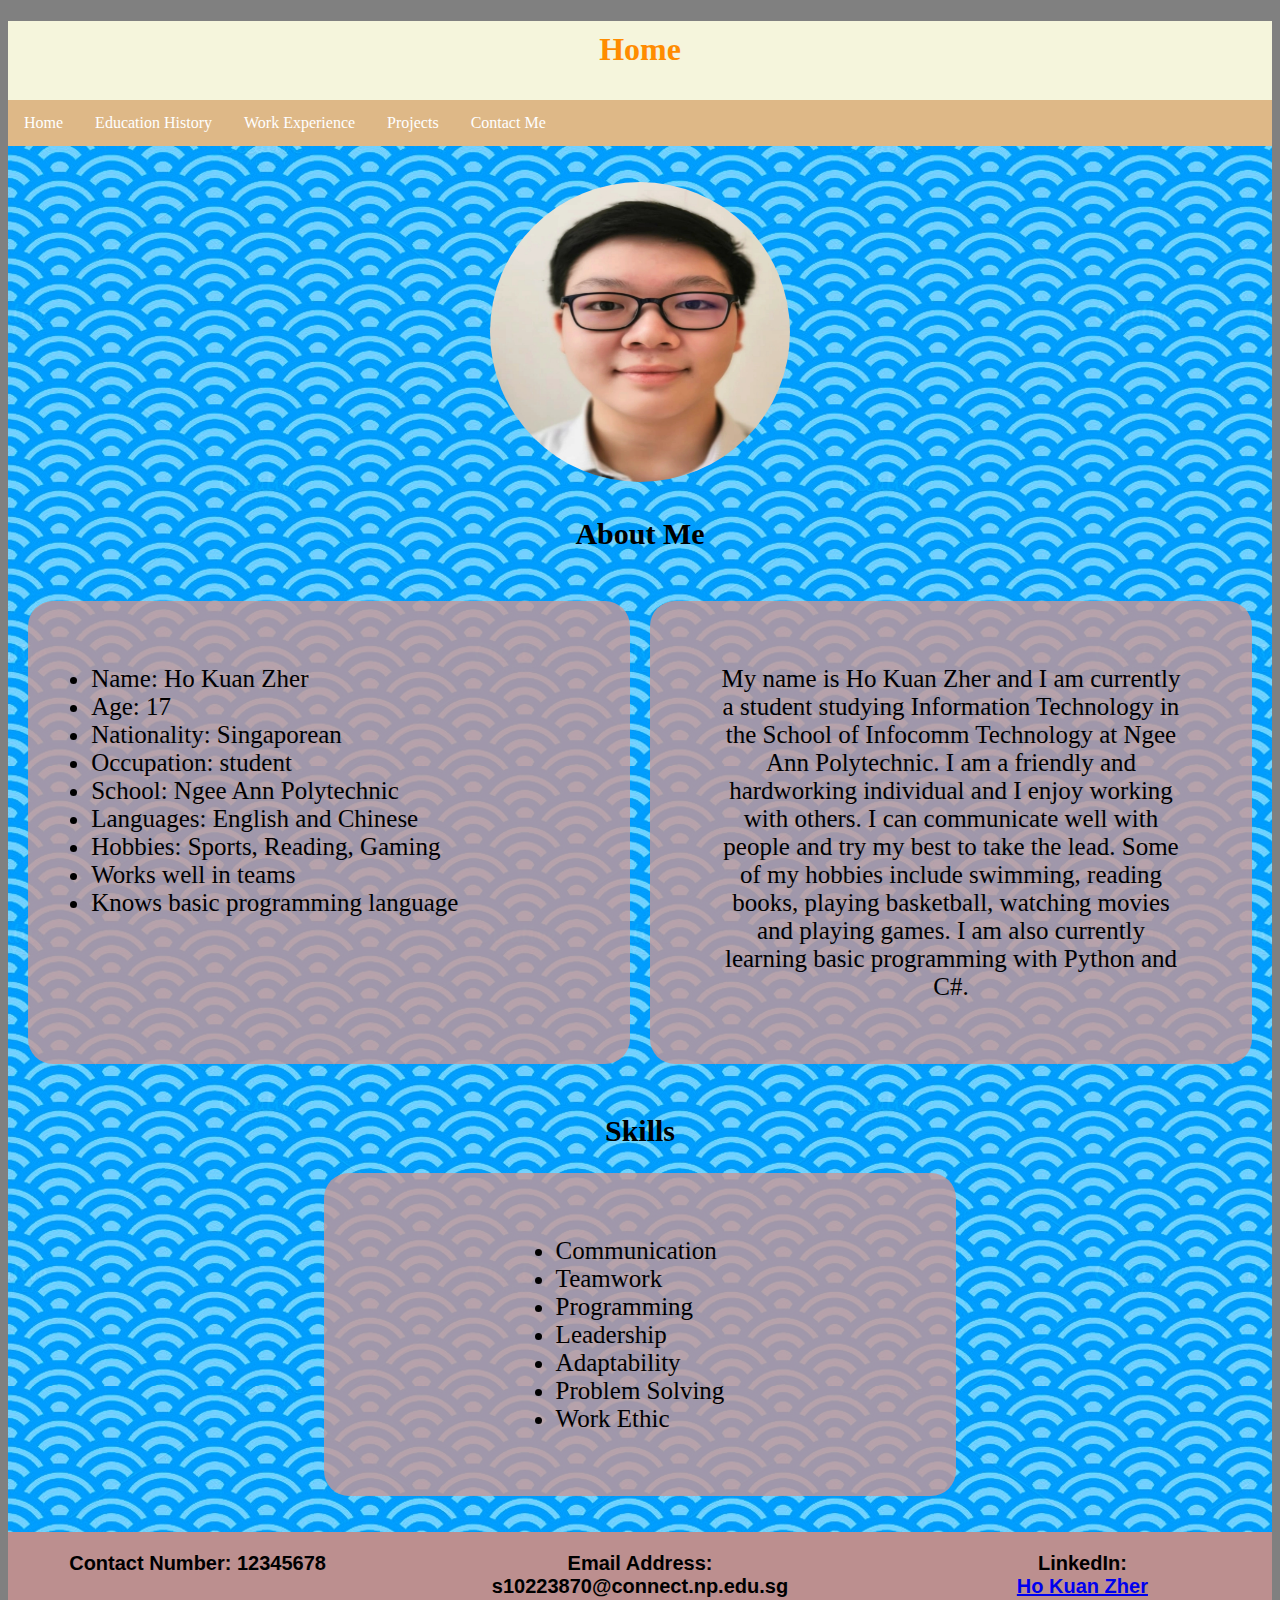
<file: index.html>
<!DOCTYPE html>
<html lang="en"> <!--Setting the language of the document to english-->
<head>
    <meta charset="utf-8">
    <meta name="viewport" content="width=device-width">
    <link href="style.css" rel="stylesheet" type="text/css" />
    <title>Ho Kuan Zher</title> <!--Setting the title of the webpage-->
    <script src="myjavascript.js"></script> <!--Setting the javascript document to reference-->
</head>

<body>
    <header> <!--Putting the navigation bar and page name in the header container-->
        <h1 class="head">Home</h1> <!--Setting the id of the web page name to head for styling in css-->
        <ul class="navigation"> <!--Making the navigation bar using a list and classing it under navigation for styling-->
            <!--Adding in all the different tabs and having event triggered interactions and linking the tabs to the proper html documents-->
            <li><a href="index.html" onmouseover="hoverHighlight(this)" onmouseout="notHoverHighlight(this)">Home</a></li>
            <li><a href="educationhistory.html" onmouseover="hoverHighlight(this)" onmouseout="notHoverHighlight(this)">Education History</a></li>
            <li><a href="workexperience.html" onmouseover="hoverHighlight(this)" onmouseout="notHoverHighlight(this)">Work Experience</a></li>
            <li><a href="projects.html" onmouseover="hoverHighlight(this)" onmouseout="notHoverHighlight(this)">Projects</a></li>
            <li><a href="contactme.html" onmouseover="hoverHighlight(this)" onmouseout="notHoverHighlight(this)">Contact Me</a></li>
        </ul>
    </header>
    <section id="page1"> <!--Sectioning the page and giving it an id for styling for this specific section -->
        <br><br>
        <img id="image" src="images/me.jpeg" alt="Image of Ho Kuan Zher"> <!--Inserting a portrait image of myself and styling it later on-->
        <h2>About Me</h2> <!--Text to display what this part is about-->
        <div> <!--Inserting the list and paragraph into a container to flex later-->
            <ul class="description"> <!--using an unordered list to display the details of myself-->
                <li>Name: Ho Kuan Zher</li>
                <li>Age: 17</li>
                <li>Nationality: Singaporean</li>
                <li>Occupation: student</li>
                <li>School: Ngee Ann Polytechnic</li>
                <li>Languages: English and Chinese</li>
                <li>Hobbies: Sports, Reading, Gaming</li>
                <li>Works well in teams</li>
                <li>Knows basic programming language</li>
            </ul>
            <p> <!--using a paragraph to provide a brief introduction about myself-->
                My name is Ho Kuan Zher and I am currently a student studying Information
                Technology in the School of Infocomm Technology at Ngee Ann Polytechnic.
                I am a friendly and hardworking individual and I enjoy working with others.
                I can communicate well with people and try my best to take the lead. 
                Some of my hobbies include swimming, reading books, playing basketball,
                watching movies and playing games. I am also currently learning basic programming 
                with Python and C#.
            </p>
        </div>
        <h2>Skills</h2> <!--text to display what this part is about-->
        <div class="skills"> <!--Putting the list in a container to style-->
            <ul class="skillList"> <!--Using an unordered list to display the skills-->
                <li>Communication</li>
                <li>Teamwork</li>
                <li>Programming</li>
                <li>Leadership</li>
                <li>Adaptability</li>
                <li>Problem Solving</li>
                <li>Work Ethic</li>
            </ul>
        </div>
        <br><br>
    </section>
    <footer> <!--Making a footer section to contain other data like email, phone number and linkedIn content-->
        <p id="contacts">Contact Number: 12345678</p>
        <p id="email">Email Address: s10223870@connect.np.edu.sg</p>
        <!--Linking the linkedIn section of the footer to the website with my profile on display-->
        <p id="linkedIn">LinkedIn: <a href="https://www.linkedin.com/in/ho-kuan-zher-575b05210/">Ho Kuan Zher</a></p> 
    </footer>
    
</body>
</html>
</file>
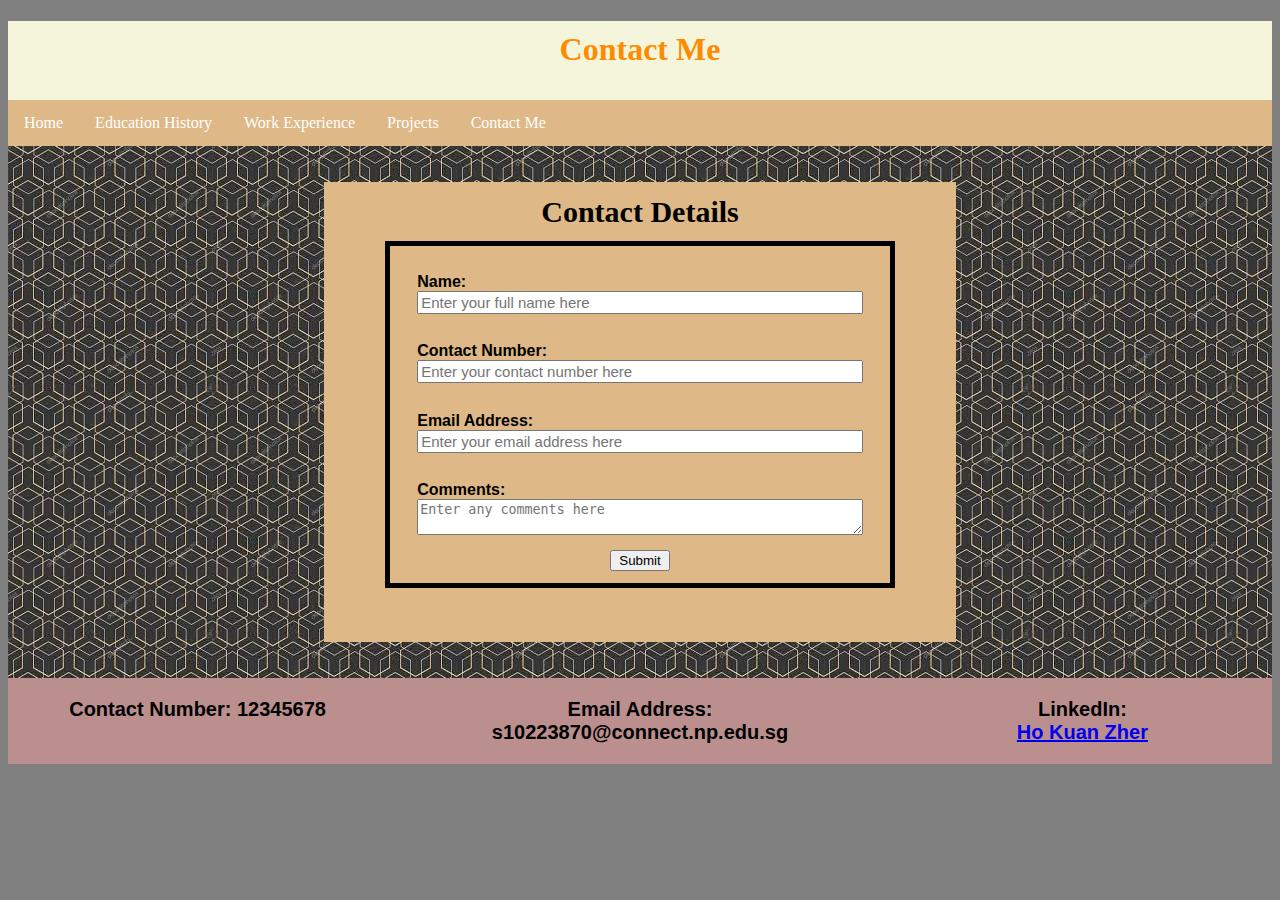
<file: ContactMe.html>
<!DOCTYPE html>
<html lang="en"> <!--Setting the language of the document to english-->
<head>
    <meta charset="utf-8">
    <meta name="viewport" content="width=device-width">
    <link href="style.css" rel="stylesheet" type="text/css" />
    <title>Ho Kuan Zher Resume</title> <!--Setting the title of the webpage-->
    <script src="myjavascript.js"></script> <!--Setting the javascript document to reference-->
</head>

<body>
    <header> <!--Putting the navigation bar and page name in the header container-->
        <h1 class="head">Contact Me</h1>
        <ul class="navigation"> <!--Making the navigation bar using a list and classing it under navigation for styling-->
            <!--Adding in all the different tabs and having event triggered interactions and linking the tabs to the proper html documents-->
            <li><a href="index.html" onmouseover="hoverHighlight(this)" onmouseout="notHoverHighlight(this)">Home</a></li>
            <li><a href="educationhistory.html" onmouseover="hoverHighlight(this)" onmouseout="notHoverHighlight(this)">Education History</a></li>
            <li><a href="workexperience.html" onmouseover="hoverHighlight(this)" onmouseout="notHoverHighlight(this)">Work Experience</a></li>
            <li><a href="projects.html" onmouseover="hoverHighlight(this)" onmouseout="notHoverHighlight(this)">Projects</a></li>
            <li><a href="contactme.html" onmouseover="hoverHighlight(this)" onmouseout="notHoverHighlight(this)">Contact Me</a></li>
        </ul>
    </header>
    <section id="page5"> <!--Sectioning the page for styling the background later on-->
        <br><br>
        <div>
            <h2>Contact Details</h2> <!--Creating the header for the form to display what the form is for-->
            <form onsubmit="submission()"> <!--Using the onsubmit event to display the alert when the form is submitted-->
                <div>
                    <label for="name">Name: </label> <!--Labelling what the input field is for-->
                    <!--Making an input field for the user to enter their details with a placeholder for ease of understanding-->
                    <input type="text" id="name" name="name" placeholder="Enter your full name here" required>
                </div>
                <div>
                    <label for="contact">Contact Number: </label> <!--Labelling what the input field is for-->
                    <!--Making an input field for the user to enter their details with a placeholder for ease of understanding-->
                    <input type="text" id="contact" name="contact" placeholder="Enter your contact number here" required>
                </div>
                <div>
                    <label for="email">Email Address: </label> <!--Labelling what the input field is for-->
                    <!--Making an input field for the user to enter their details with a placeholder for ease of understanding-->
                    <input type="text" id="emailAddress" name="email" placeholder="Enter your email address here" required pattern="[a-z0-9._%+-]+@[a-z0-9.-]+\.[a-z]{2,}$">
                </div>
                <div>
                    <label for="comments">Comments: </label> <!--Labelling what the input field is for-->
                    <!--Making an input field for the user to enter their details with a placeholder for ease of understanding-->
                    <textarea name="comments" placeholder="Enter any comments here"></textarea>
                </div>
                <input type="submit"> <!--Creating a submit button to submit the form when the user is done filling in their details-->
            </form>
            <br><br><br>
        </div>
        <br><br>
    </section>
    <footer> <!--Making a footer section to contain other data like email, phone number and linkedIn content-->
        <p id="contacts">Contact Number: 12345678</p>
        <p id="email">Email Address: s10223870@connect.np.edu.sg</p>
        <!--Linking the linkedIn section of the footer to the website with my profile on display-->
        <p id="linkedIn">LinkedIn: <a href="https://www.linkedin.com/in/ho-kuan-zher-575b05210/">Ho Kuan Zher</a></p>
    </footer>
</body>
</html>
</file>
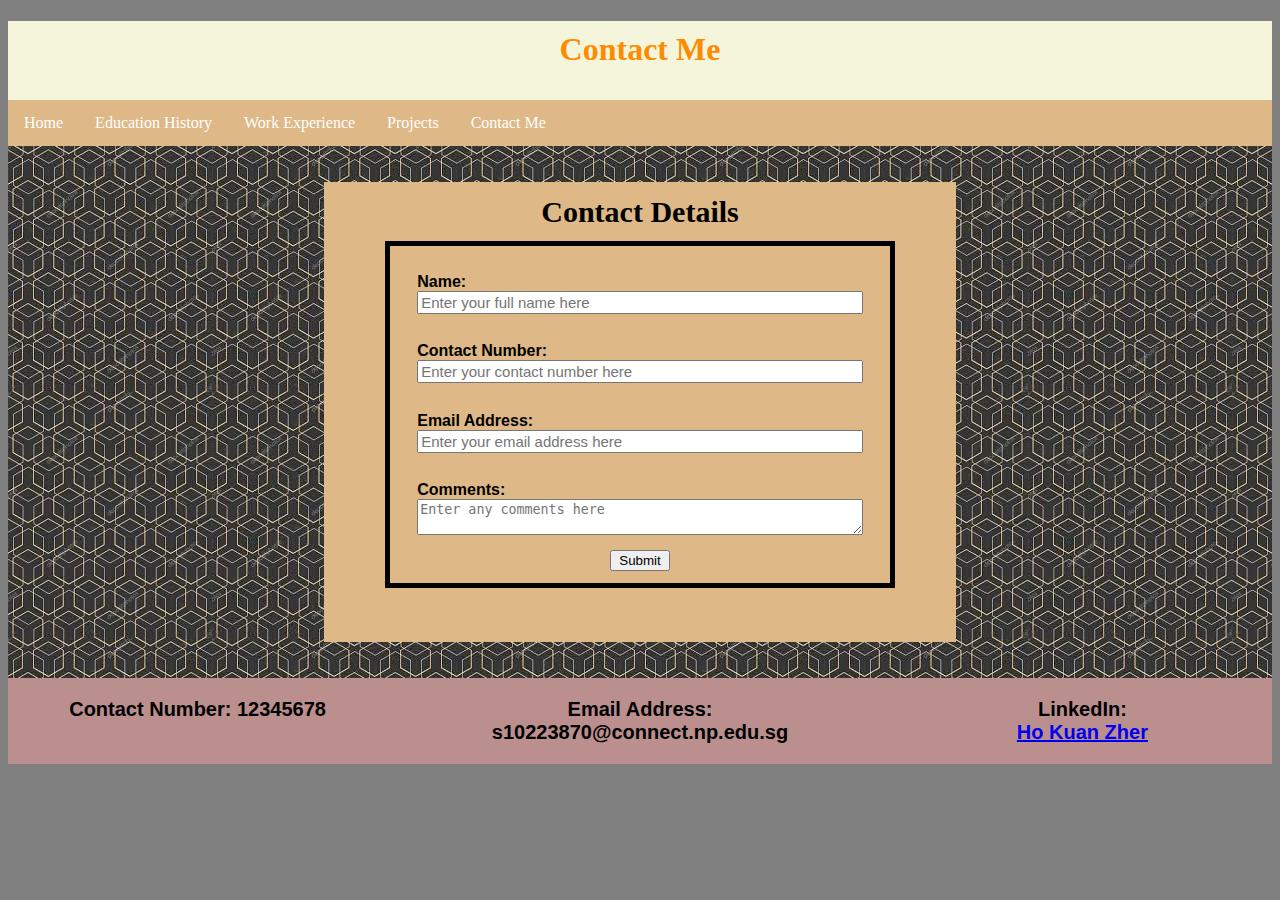
<file: contactme.html>
<!DOCTYPE html>
<html lang="en"> <!--Setting the language of the document to english-->
<head>
    <meta charset="utf-8">
    <meta name="viewport" content="width=device-width">
    <link href="style.css" rel="stylesheet" type="text/css" />
    <title>Ho Kuan Zher Resume</title> <!--Setting the title of the webpage-->
    <script src="myjavascript.js"></script> <!--Setting the javascript document to reference-->
</head>

<body>
    <header> <!--Putting the navigation bar and page name in the header container-->
        <h1 class="head">Contact Me</h1>
        <ul class="navigation"> <!--Making the navigation bar using a list and classing it under navigation for styling-->
            <!--Adding in all the different tabs and having event triggered interactions and linking the tabs to the proper html documents-->
            <li><a href="index.html" onmouseover="hoverHighlight(this)" onmouseout="notHoverHighlight(this)">Home</a></li>
            <li><a href="educationhistory.html" onmouseover="hoverHighlight(this)" onmouseout="notHoverHighlight(this)">Education History</a></li>
            <li><a href="workexperience.html" onmouseover="hoverHighlight(this)" onmouseout="notHoverHighlight(this)">Work Experience</a></li>
            <li><a href="projects.html" onmouseover="hoverHighlight(this)" onmouseout="notHoverHighlight(this)">Projects</a></li>
            <li><a href="contactme.html" onmouseover="hoverHighlight(this)" onmouseout="notHoverHighlight(this)">Contact Me</a></li>
        </ul>
    </header>
    <section id="page5"> <!--Sectioning the page for styling the background later on-->
        <br><br>
        <div>
            <h2>Contact Details</h2> <!--Creating the header for the form to display what the form is for-->
            <form onsubmit="submission()"> <!--Using the onsubmit event to display the alert when the form is submitted-->
                <div>
                    <label for="name">Name: </label> <!--Labelling what the input field is for-->
                    <!--Making an input field for the user to enter their details with a placeholder for ease of understanding-->
                    <input type="text" id="name" name="name" placeholder="Enter your full name here" required>
                </div>
                <div>
                    <label for="contact">Contact Number: </label> <!--Labelling what the input field is for-->
                    <!--Making an input field for the user to enter their details with a placeholder for ease of understanding-->
                    <input type="text" id="contact" name="contact" placeholder="Enter your contact number here" required>
                </div>
                <div>
                    <label for="email">Email Address: </label> <!--Labelling what the input field is for-->
                    <!--Making an input field for the user to enter their details with a placeholder for ease of understanding-->
                    <input type="text" id="emailAddress" name="email" placeholder="Enter your email address here" required pattern="[a-z0-9._%+-]+@[a-z0-9.-]+\.[a-z]{2,}$">
                </div>
                <div>
                    <label for="comments">Comments: </label> <!--Labelling what the input field is for-->
                    <!--Making an input field for the user to enter their details with a placeholder for ease of understanding-->
                    <textarea name="comments" placeholder="Enter any comments here"></textarea>
                </div>
                <input type="submit"> <!--Creating a submit button to submit the form when the user is done filling in their details-->
            </form>
            <br><br><br>
        </div>
        <br><br>
    </section>
    <footer> <!--Making a footer section to contain other data like email, phone number and linkedIn content-->
        <p id="contacts">Contact Number: 12345678</p>
        <p id="email">Email Address: s10223870@connect.np.edu.sg</p>
        <!--Linking the linkedIn section of the footer to the website with my profile on display-->
        <p id="linkedIn">LinkedIn: <a href="https://www.linkedin.com/in/ho-kuan-zher-575b05210/">Ho Kuan Zher</a></p>
    </footer>
</body>
</html>
</file>
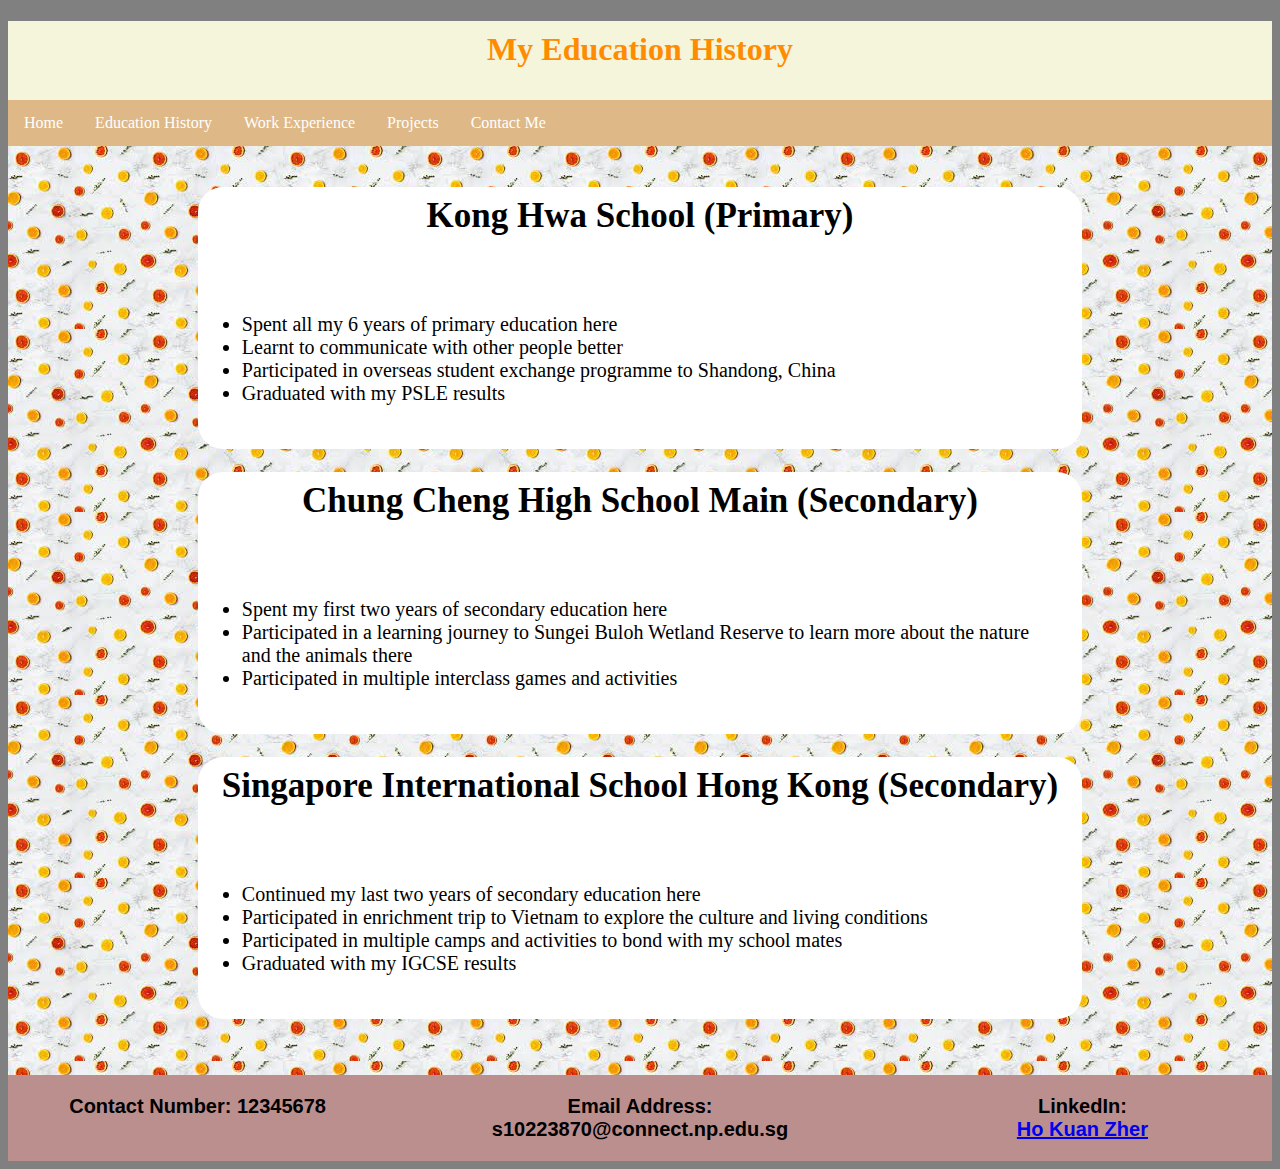
<file: EducationHistory.html>
<!DOCTYPE html>
<html lang="en"> <!--Setting the language of the document to english-->
<head>
    <meta charset="utf-8">
    <meta name="viewport" content="width=device-width">
    <link href="style.css" rel="stylesheet" type="text/css" />
    <title>Ho Kuan Zher Resume</title> <!--Setting the title of the webpage-->
    <script src="myjavascript.js"></script> <!--Setting the javascript document to reference-->
</head>

<body>
    <header> <!--Putting the navigation bar and page name in the header container-->
        <h1 class="head">My Education History</h1> <!--Setting the id of the web page name to head for styling in css-->
        <ul class="navigation"> <!--Making the navigation bar using a list and classing it under navigation for styling-->
            <!--Adding in all the different tabs and having event triggered interactions and linking the tabs to the proper html documents-->
            <li><a href="index.html" onmouseover="hoverHighlight(this)" onmouseout="notHoverHighlight(this)">Home</a></li>
            <li><a href="educationhistory.html" onmouseover="hoverHighlight(this)" onmouseout="notHoverHighlight(this)">Education History</a></li>
            <li><a href="workexperience.html" onmouseover="hoverHighlight(this)" onmouseout="notHoverHighlight(this)">Work Experience</a></li>
            <li><a href="projects.html" onmouseover="hoverHighlight(this)" onmouseout="notHoverHighlight(this)">Projects</a></li>
            <li><a href="contactme.html" onmouseover="hoverHighlight(this)" onmouseout="notHoverHighlight(this)">Contact Me</a></li>
        </ul>
    </header>
    <section id="page2"> <!--Sectioning the page for styling the background later on-->
        <br>
        <!--Creating an article container and using a mouse over event to create a shadow on the box using javascript-->
        <article class="historyBox" onmouseover="hoverHistory(this)" onmouseout="notHoverHistory(this)">
            <h1>Kong Hwa School (Primary)</h1>
            <ul class="history"> <!--Using a list to display content-->
                <li>Spent all my 6 years of primary education here</li>
                <li>Learnt to communicate with other people better</li>
                <li>Participated in overseas student exchange programme to Shandong, China</li>
                <li>Graduated with my PSLE results</li>
            </ul>
        </article>
        <!--Creating an article container and using a mouse over event to create a shadow on the box using javascript-->
        <article class="historyBox" onmouseover="hoverHistory(this)" onmouseout="notHoverHistory(this)">
            <h1>Chung Cheng High School Main (Secondary)</h1>
            <ul class="history"> <!--Using a list to display content-->
                <li>Spent my first two years of secondary education here</li>
                <li>Participated in a learning journey to Sungei Buloh Wetland Reserve to learn more 
                    about the nature and the animals there</li>
                <li>Participated in multiple interclass games and activities</li>
            </ul>
        </article>
        <!--Creating an article container and using a mouse over event to create a shadow on the box using javascript-->
        <article class="historyBox" onmouseover="hoverHistory(this)" onmouseout="notHoverHistory(this)">
            <h1>Singapore International School Hong Kong (Secondary)</h1>
            <ul class="history"> <!--Using a list to display content-->
                <li>Continued my last two years of secondary education here</li>
                <li>Participated in enrichment trip to Vietnam to explore the culture and living conditions</li>
                <li>Participated in multiple camps and activities to bond with my school mates</li>
                <li>Graduated with my IGCSE results</li>
            </ul>
        </article>
        <br><br>
    </section>
    <footer> <!--Making a footer section to contain other data like email, phone number and linkedIn content-->
        <p id="contacts">Contact Number: 12345678</p>
        <p id="email">Email Address: s10223870@connect.np.edu.sg</p>
        <!--Linking the linkedIn section of the footer to the website with my profile on display-->
        <p id="linkedIn">LinkedIn: <a href="https://www.linkedin.com/in/ho-kuan-zher-575b05210/">Ho Kuan Zher</a></p>
    </footer>
    
</body>
</html>
</file>
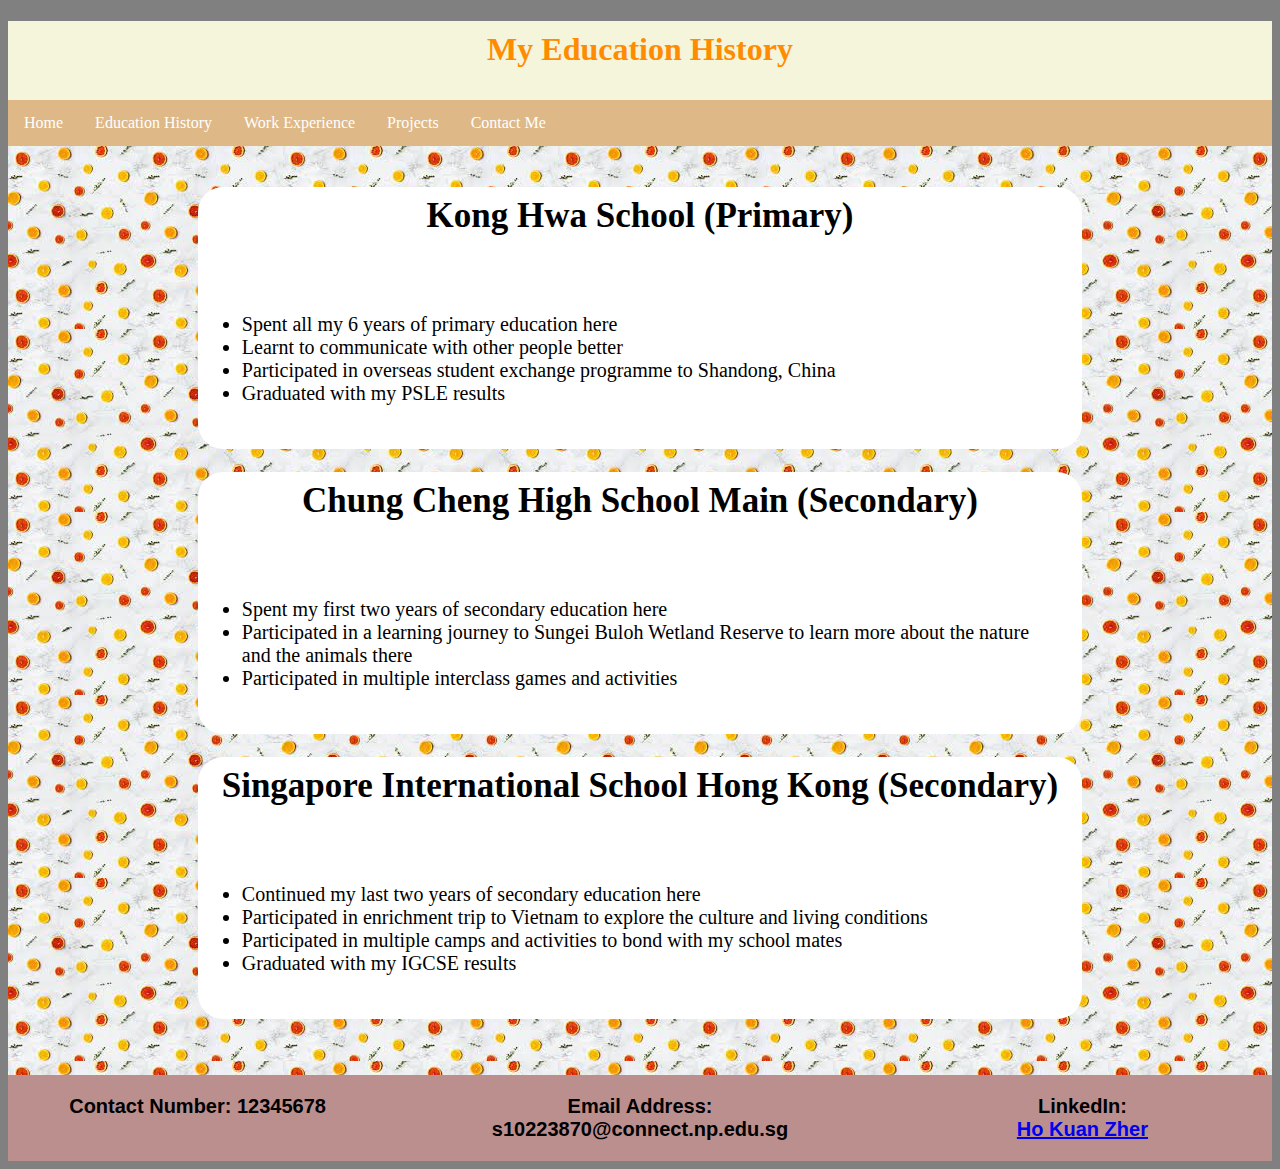
<file: educationhistory.html>
<!DOCTYPE html>
<html lang="en"> <!--Setting the language of the document to english-->
<head>
    <meta charset="utf-8">
    <meta name="viewport" content="width=device-width">
    <link href="style.css" rel="stylesheet" type="text/css" />
    <title>Ho Kuan Zher Resume</title> <!--Setting the title of the webpage-->
    <script src="myjavascript.js"></script> <!--Setting the javascript document to reference-->
</head>

<body>
    <header> <!--Putting the navigation bar and page name in the header container-->
        <h1 class="head">My Education History</h1> <!--Setting the id of the web page name to head for styling in css-->
        <ul class="navigation"> <!--Making the navigation bar using a list and classing it under navigation for styling-->
            <!--Adding in all the different tabs and having event triggered interactions and linking the tabs to the proper html documents-->
            <li><a href="index.html" onmouseover="hoverHighlight(this)" onmouseout="notHoverHighlight(this)">Home</a></li>
            <li><a href="educationhistory.html" onmouseover="hoverHighlight(this)" onmouseout="notHoverHighlight(this)">Education History</a></li>
            <li><a href="workexperience.html" onmouseover="hoverHighlight(this)" onmouseout="notHoverHighlight(this)">Work Experience</a></li>
            <li><a href="projects.html" onmouseover="hoverHighlight(this)" onmouseout="notHoverHighlight(this)">Projects</a></li>
            <li><a href="contactme.html" onmouseover="hoverHighlight(this)" onmouseout="notHoverHighlight(this)">Contact Me</a></li>
        </ul>
    </header>
    <section id="page2"> <!--Sectioning the page for styling the background later on-->
        <br>
        <!--Creating an article container and using a mouse over event to create a shadow on the box using javascript-->
        <article class="historyBox" onmouseover="hoverHistory(this)" onmouseout="notHoverHistory(this)">
            <h1>Kong Hwa School (Primary)</h1>
            <ul class="history"> <!--Using a list to display content-->
                <li>Spent all my 6 years of primary education here</li>
                <li>Learnt to communicate with other people better</li>
                <li>Participated in overseas student exchange programme to Shandong, China</li>
                <li>Graduated with my PSLE results</li>
            </ul>
        </article>
        <!--Creating an article container and using a mouse over event to create a shadow on the box using javascript-->
        <article class="historyBox" onmouseover="hoverHistory(this)" onmouseout="notHoverHistory(this)">
            <h1>Chung Cheng High School Main (Secondary)</h1>
            <ul class="history"> <!--Using a list to display content-->
                <li>Spent my first two years of secondary education here</li>
                <li>Participated in a learning journey to Sungei Buloh Wetland Reserve to learn more 
                    about the nature and the animals there</li>
                <li>Participated in multiple interclass games and activities</li>
            </ul>
        </article>
        <!--Creating an article container and using a mouse over event to create a shadow on the box using javascript-->
        <article class="historyBox" onmouseover="hoverHistory(this)" onmouseout="notHoverHistory(this)">
            <h1>Singapore International School Hong Kong (Secondary)</h1>
            <ul class="history"> <!--Using a list to display content-->
                <li>Continued my last two years of secondary education here</li>
                <li>Participated in enrichment trip to Vietnam to explore the culture and living conditions</li>
                <li>Participated in multiple camps and activities to bond with my school mates</li>
                <li>Graduated with my IGCSE results</li>
            </ul>
        </article>
        <br><br>
    </section>
    <footer> <!--Making a footer section to contain other data like email, phone number and linkedIn content-->
        <p id="contacts">Contact Number: 12345678</p>
        <p id="email">Email Address: s10223870@connect.np.edu.sg</p>
        <!--Linking the linkedIn section of the footer to the website with my profile on display-->
        <p id="linkedIn">LinkedIn: <a href="https://www.linkedin.com/in/ho-kuan-zher-575b05210/">Ho Kuan Zher</a></p>
    </footer>
    
</body>
</html>
</file>
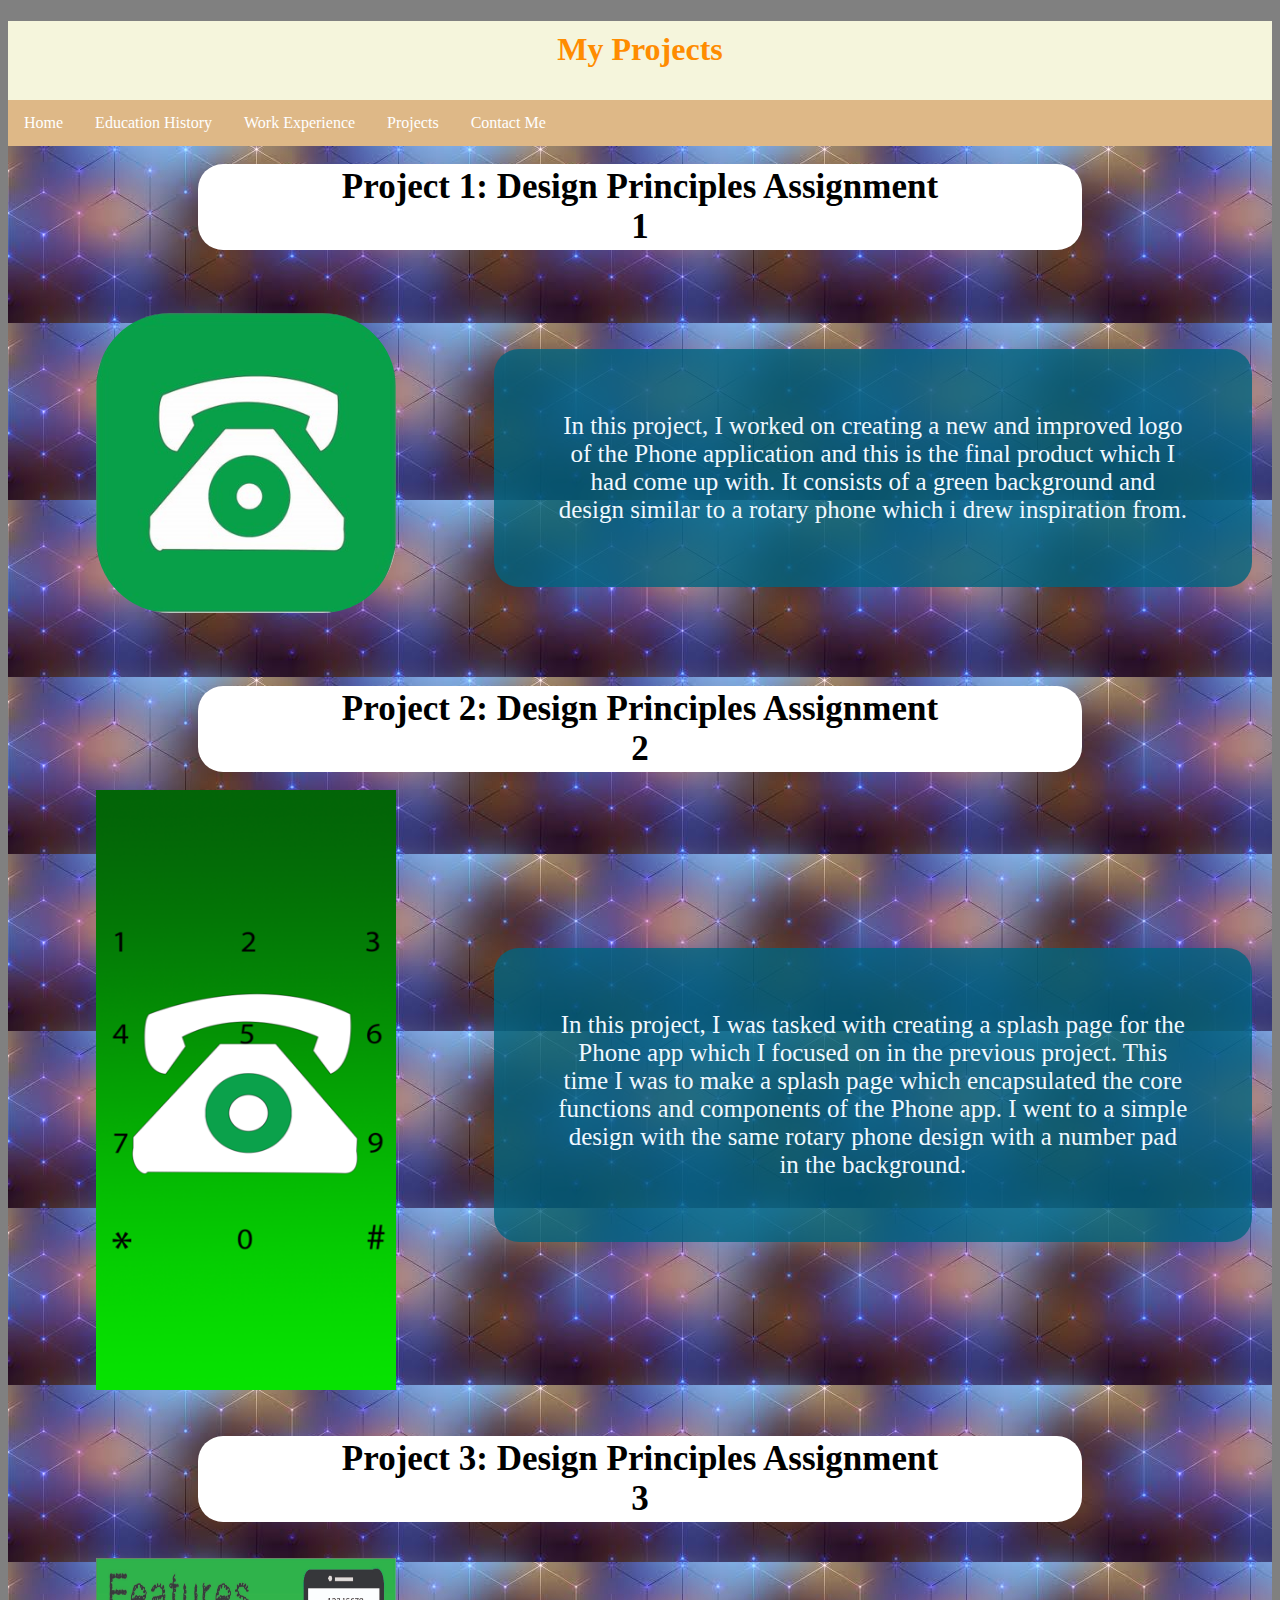
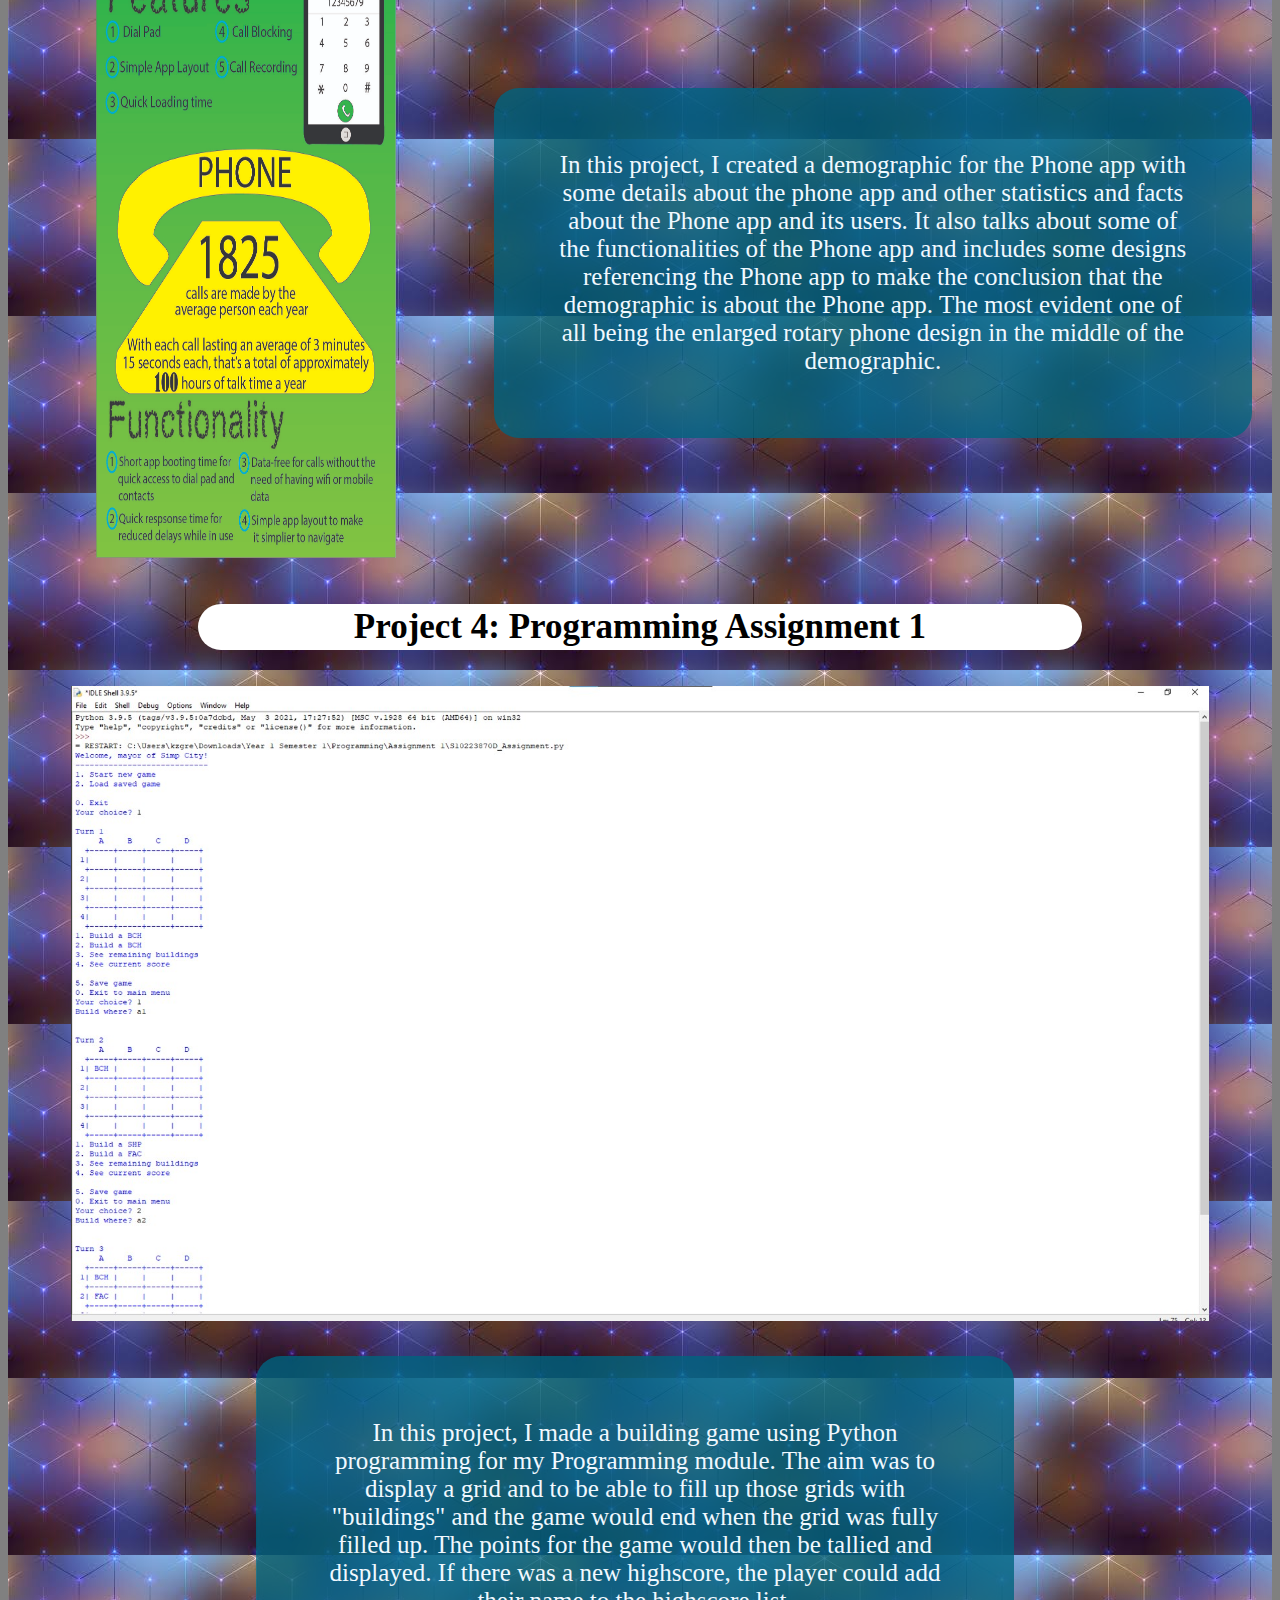
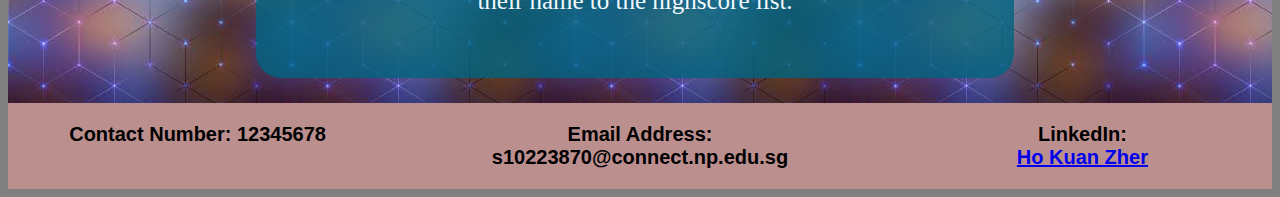
<file: Projects.html>
<!DOCTYPE html>
<html lang="en"> <!--Setting the language of the document to english-->
<head>
    <meta charset="utf-8">
    <meta name="viewport" content="width=device-width">
    <link href="style.css" rel="stylesheet" type="text/css" />
    <title>Ho Kuan Zher Resume</title> <!--Setting the title of the webpage-->
    <script src="myjavascript.js"></script> <!--Setting the javascript document to reference-->
</head>

<body>
    <header> <!--Putting the navigation bar and page name in the header container-->
        <h1 class="head">My Projects</h1>
        <ul class="navigation"> <!--Making the navigation bar using a list and classing it under navigation for styling-->
            <!--Adding in all the different tabs and having event triggered interactions and linking the tabs to the proper html documents-->
            <li><a href="index.html" onmouseover="hoverHighlight(this)" onmouseout="notHoverHighlight(this)">Home</a></li>
            <li><a href="educationhistory.html" onmouseover="hoverHighlight(this)" onmouseout="notHoverHighlight(this)">Education History</a></li>
            <li><a href="workexperience.html" onmouseover="hoverHighlight(this)" onmouseout="notHoverHighlight(this)">Work Experience</a></li>
            <li><a href="projects.html" onmouseover="hoverHighlight(this)" onmouseout="notHoverHighlight(this)">Projects</a></li>
            <li><a href="contactme.html" onmouseover="hoverHighlight(this)" onmouseout="notHoverHighlight(this)">Contact Me</a></li>
        </ul>
    </header>
    <section id="page4"> <!--Sectioning the page for styling the background later on-->
        <br>
        <!--Using a container to contain the title of the assignment for styling-->
        <div class="historyBox">
            <h1>Project 1: Design Principles Assignment 1</h1>
        </div>
        <article> <!--Creating a container to store the images and text details of the project-->
            <img class="project1" src="images/dp-project-1.jpg"> <!--Inserting the image of the project-->
            <p>In this project, I worked on creating a new and improved logo of the Phone 
                application and this is the final product which I had come up with. It consists
                of a green background and design similar to a rotary phone which i drew inspiration 
                from.
            </p>
        </article>
        <!--Using a container to contain the title of the assignment for styling-->
        <div class="historyBox">
            <h1>Project 2: Design Principles Assignment 2</h1>
        </div>
        <br>
        <article> <!--Creating a container to store the images and text details of the project-->
            <img class="project2" src="images/dp-project-2.jpeg"> <!--Inserting the image of the project-->
            <p>In this project, I was tasked with creating a splash page for the Phone app which I 
                focused on in the previous project. This time I was to make a splash page which 
                encapsulated the core functions and components of the Phone app. I went to a simple 
                design with the same rotary phone design with a number pad in the background.
            </p>
        </article>
        <br><br>
        <!--Using a container to contain the title of the assignment for styling-->
        <div class="historyBox">
            <h1>Project 3: Design Principles Assignment 3</h1>
        </div>
        <br><br>
        <article> <!--Creating a container to store the images and text details of the project-->
            <img class="project3" src="images/dp-project-3.jpg"> <!--Inserting the image of the project-->
            <p>In this project, I created a demographic for the Phone app with some details about 
                the phone app and other statistics and facts about the Phone app and its users. It 
                also talks about some of the functionalities of the Phone app and includes some designs 
                referencing the Phone app to make the conclusion that the demographic is about the 
                Phone app. The most evident one of all being the enlarged rotary phone design in the 
                middle of the demographic.
            </p>
        </article>
        <br><br>
        <!--Using a container to contain the title of the assignment for styling-->
        <div class="historyBox">
            <h1>Project 4: Programming Assignment 1</h1>
        </div>
        <br><br>
        <article class="landscape"> <!--Creating a container to store the images and text details of the project-->
            <img class="project4" src="images/prg-project.jpg"> <!--Inserting the image of the project-->
            <p>In this project, I made a building game using Python programming for my Programming 
                module. The aim was to display a grid and to be able to fill up those grids with 
                "buildings" and the game would end when the grid was fully filled up. The points 
                for the game would then be tallied and displayed. If there was a new highscore, 
                the player could add their name to the highscore list.
            </p>
        </article>
    </section>
    <footer> <!--Making a footer section to contain other data like email, phone number and linkedIn content-->
        <p id="contacts">Contact Number: 12345678</p>
        <p id="email">Email Address: s10223870@connect.np.edu.sg</p>
        <!--Linking the linkedIn section of the footer to the website with my profile on display-->
        <p id="linkedIn">LinkedIn: <a href="https://www.linkedin.com/in/ho-kuan-zher-575b05210/">Ho Kuan Zher</a></p>
    </footer>
</body>
</html>
</file>
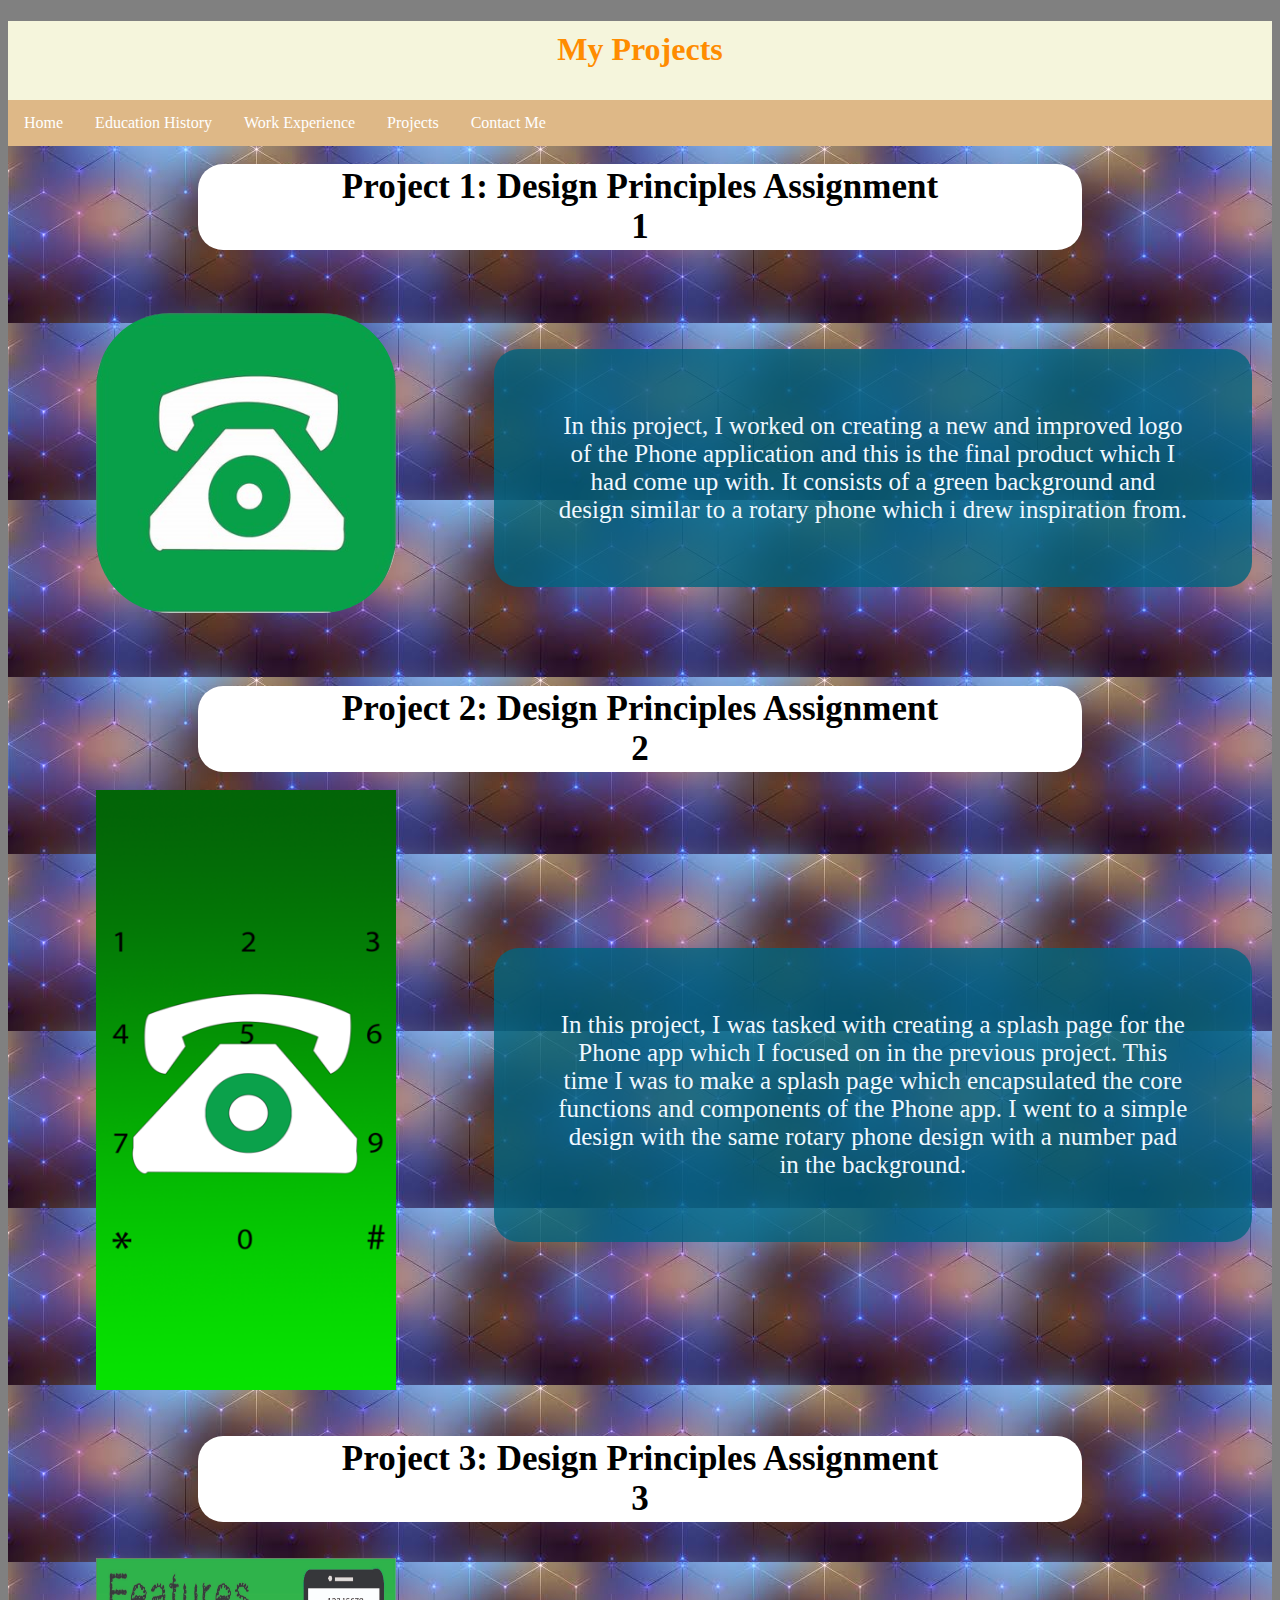
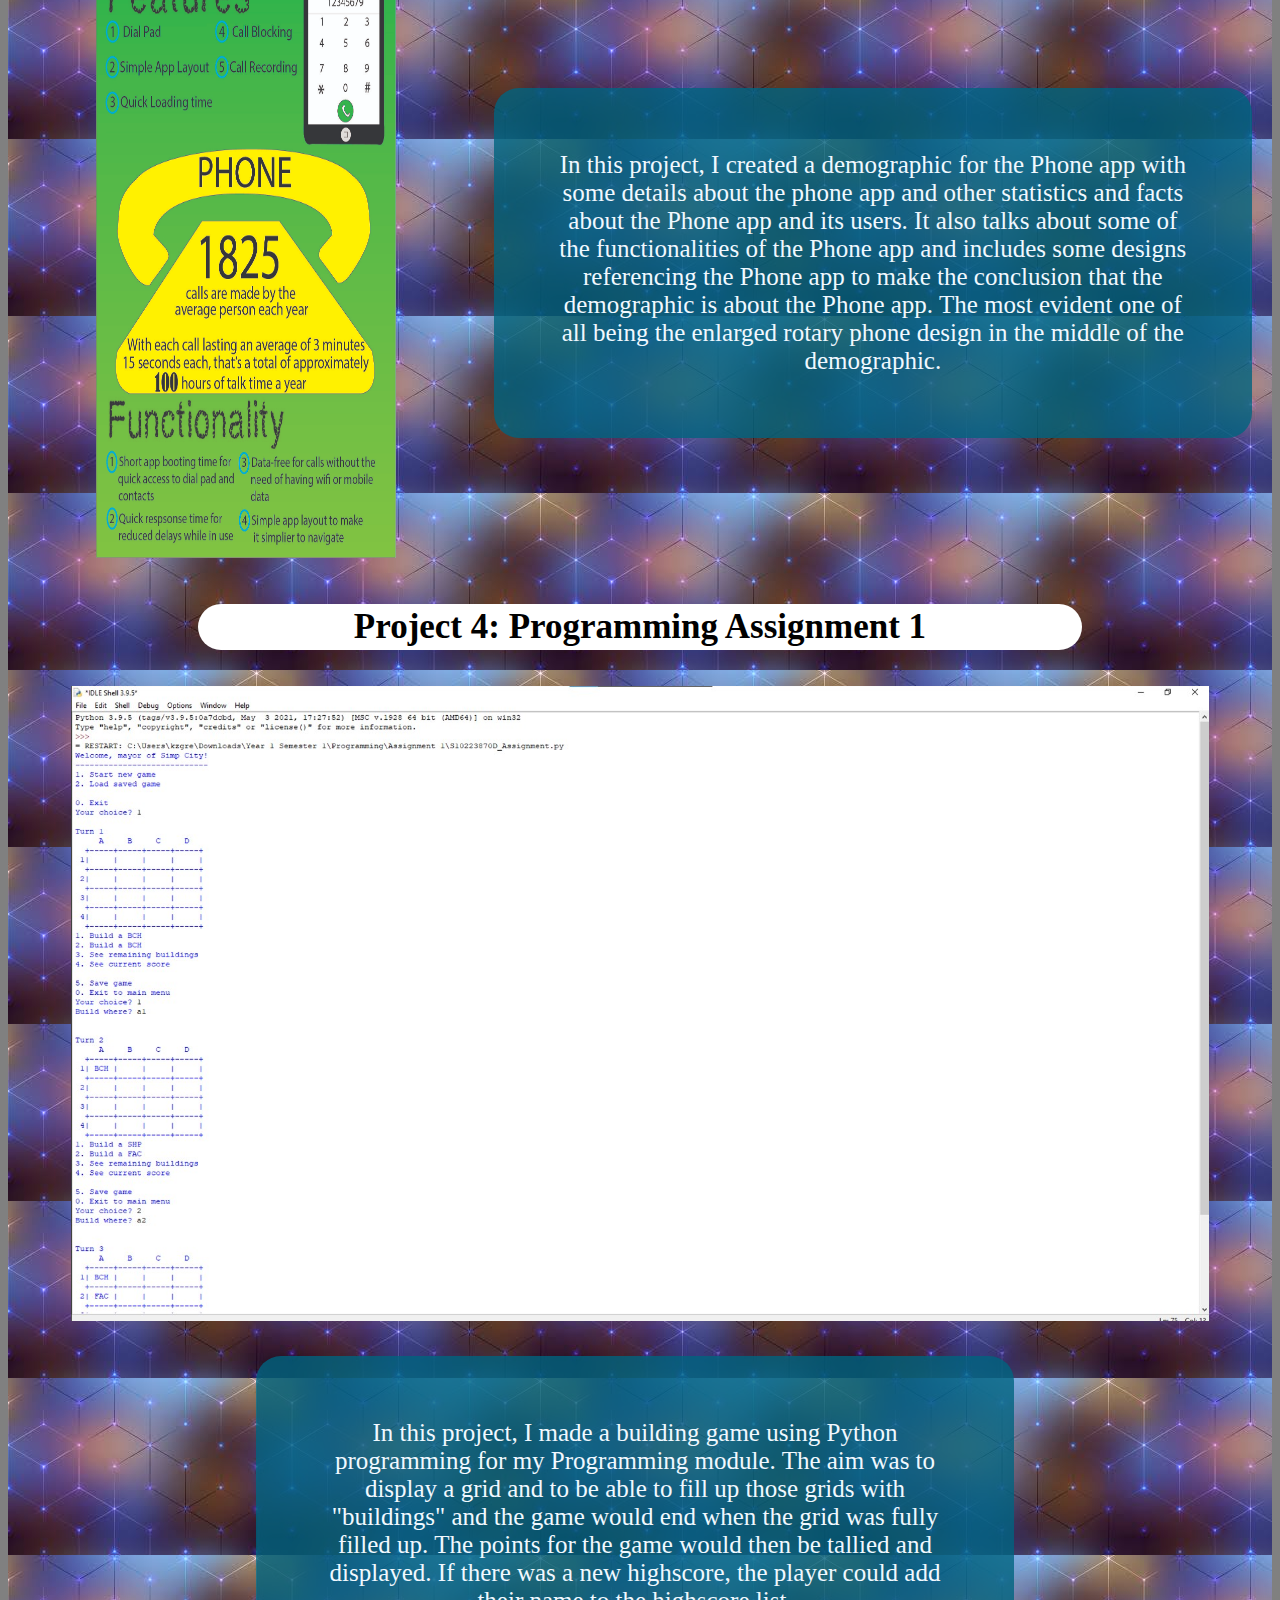
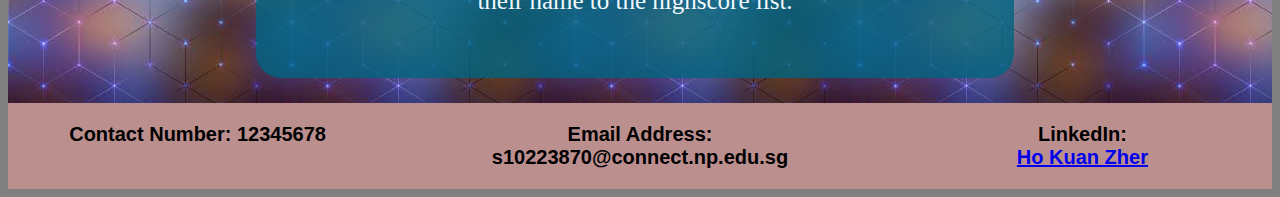
<file: projects.html>
<!DOCTYPE html>
<html lang="en"> <!--Setting the language of the document to english-->
<head>
    <meta charset="utf-8">
    <meta name="viewport" content="width=device-width">
    <link href="style.css" rel="stylesheet" type="text/css" />
    <title>Ho Kuan Zher Resume</title> <!--Setting the title of the webpage-->
    <script src="myjavascript.js"></script> <!--Setting the javascript document to reference-->
</head>

<body>
    <header> <!--Putting the navigation bar and page name in the header container-->
        <h1 class="head">My Projects</h1>
        <ul class="navigation"> <!--Making the navigation bar using a list and classing it under navigation for styling-->
            <!--Adding in all the different tabs and having event triggered interactions and linking the tabs to the proper html documents-->
            <li><a href="index.html" onmouseover="hoverHighlight(this)" onmouseout="notHoverHighlight(this)">Home</a></li>
            <li><a href="educationhistory.html" onmouseover="hoverHighlight(this)" onmouseout="notHoverHighlight(this)">Education History</a></li>
            <li><a href="workexperience.html" onmouseover="hoverHighlight(this)" onmouseout="notHoverHighlight(this)">Work Experience</a></li>
            <li><a href="projects.html" onmouseover="hoverHighlight(this)" onmouseout="notHoverHighlight(this)">Projects</a></li>
            <li><a href="contactme.html" onmouseover="hoverHighlight(this)" onmouseout="notHoverHighlight(this)">Contact Me</a></li>
        </ul>
    </header>
    <section id="page4"> <!--Sectioning the page for styling the background later on-->
        <br>
        <!--Using a container to contain the title of the assignment for styling-->
        <div class="historyBox">
            <h1>Project 1: Design Principles Assignment 1</h1>
        </div>
        <article> <!--Creating a container to store the images and text details of the project-->
            <img class="project1" src="images/dp-project-1.jpg"> <!--Inserting the image of the project-->
            <p>In this project, I worked on creating a new and improved logo of the Phone 
                application and this is the final product which I had come up with. It consists
                of a green background and design similar to a rotary phone which i drew inspiration 
                from.
            </p>
        </article>
        <!--Using a container to contain the title of the assignment for styling-->
        <div class="historyBox">
            <h1>Project 2: Design Principles Assignment 2</h1>
        </div>
        <br>
        <article> <!--Creating a container to store the images and text details of the project-->
            <img class="project2" src="images/dp-project-2.jpeg"> <!--Inserting the image of the project-->
            <p>In this project, I was tasked with creating a splash page for the Phone app which I 
                focused on in the previous project. This time I was to make a splash page which 
                encapsulated the core functions and components of the Phone app. I went to a simple 
                design with the same rotary phone design with a number pad in the background.
            </p>
        </article>
        <br><br>
        <!--Using a container to contain the title of the assignment for styling-->
        <div class="historyBox">
            <h1>Project 3: Design Principles Assignment 3</h1>
        </div>
        <br><br>
        <article> <!--Creating a container to store the images and text details of the project-->
            <img class="project3" src="images/dp-project-3.jpg"> <!--Inserting the image of the project-->
            <p>In this project, I created a demographic for the Phone app with some details about 
                the phone app and other statistics and facts about the Phone app and its users. It 
                also talks about some of the functionalities of the Phone app and includes some designs 
                referencing the Phone app to make the conclusion that the demographic is about the 
                Phone app. The most evident one of all being the enlarged rotary phone design in the 
                middle of the demographic.
            </p>
        </article>
        <br><br>
        <!--Using a container to contain the title of the assignment for styling-->
        <div class="historyBox">
            <h1>Project 4: Programming Assignment 1</h1>
        </div>
        <br><br>
        <article class="landscape"> <!--Creating a container to store the images and text details of the project-->
            <img class="project4" src="images/prg-project.jpg"> <!--Inserting the image of the project-->
            <p>In this project, I made a building game using Python programming for my Programming 
                module. The aim was to display a grid and to be able to fill up those grids with 
                "buildings" and the game would end when the grid was fully filled up. The points 
                for the game would then be tallied and displayed. If there was a new highscore, 
                the player could add their name to the highscore list.
            </p>
        </article>
    </section>
    <footer> <!--Making a footer section to contain other data like email, phone number and linkedIn content-->
        <p id="contacts">Contact Number: 12345678</p>
        <p id="email">Email Address: s10223870@connect.np.edu.sg</p>
        <!--Linking the linkedIn section of the footer to the website with my profile on display-->
        <p id="linkedIn">LinkedIn: <a href="https://www.linkedin.com/in/ho-kuan-zher-575b05210/">Ho Kuan Zher</a></p>
    </footer>
</body>
</html>
</file>
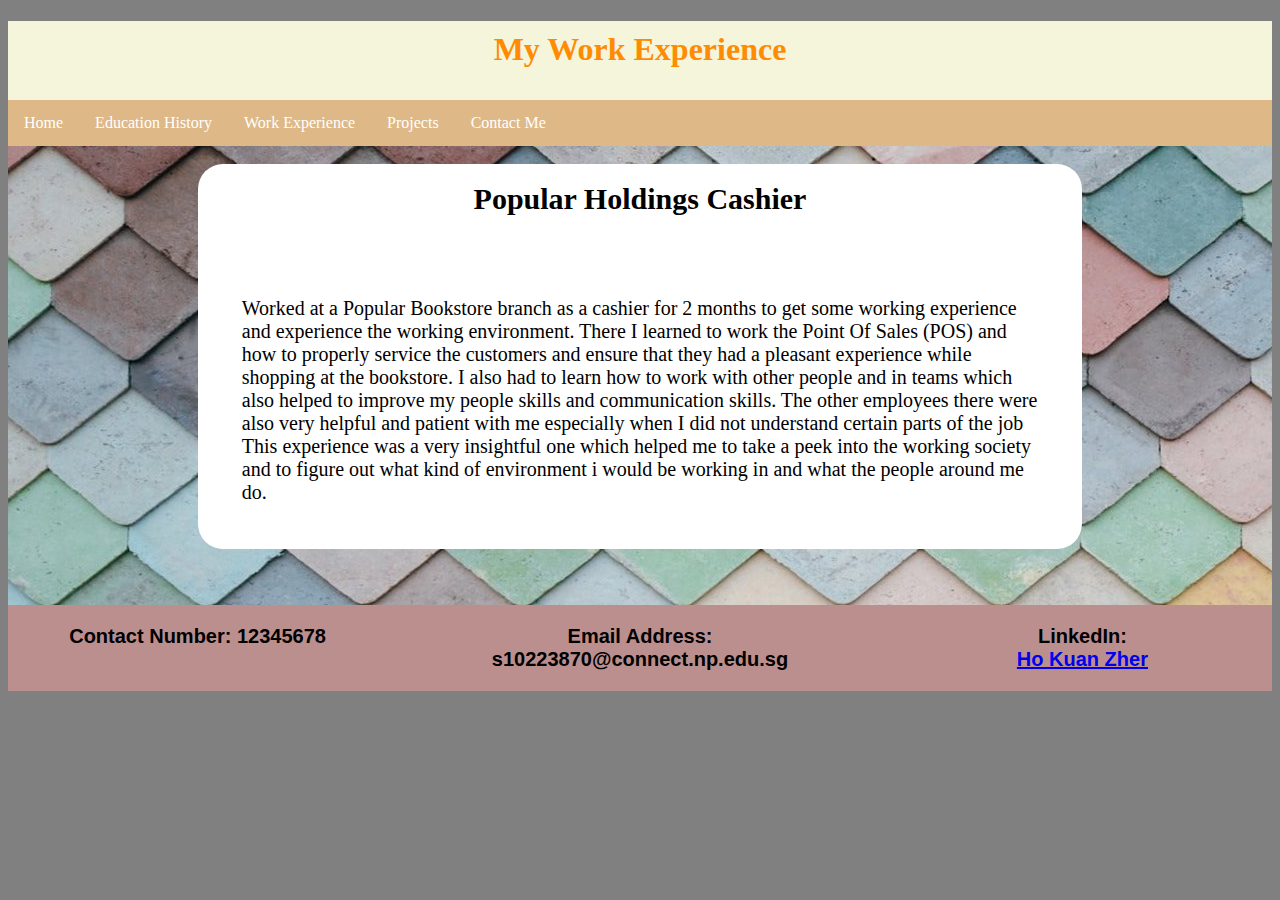
<file: WorkExperience.html>
<!DOCTYPE html>
<html lang="en"> <!--Setting the language of the document to english-->
<head>
    <meta charset="utf-8">
    <meta name="viewport" content="width=device-width">
    <link href="style.css" rel="stylesheet" type="text/css" />
    <title>Ho Kuan Zher Resume</title> <!--Setting the title of the webpage-->
    <script src="myjavascript.js"></script> <!--Setting the javascript document to reference-->
</head>

<body>
    <header> <!--Putting the navigation bar and page name in the header container-->
        <h1 class="head">My Work Experience</h1> <!--Setting the id of the web page name to head for styling in css-->
        <ul class="navigation"> <!--Making the navigation bar using a list and classing it under navigation for styling-->
            <!--Adding in all the different tabs and having event triggered interactions and linking the tabs to the proper html documents-->
            <li><a href="index.html" onmouseover="hoverHighlight(this)" onmouseout="notHoverHighlight(this)">Home</a></li>
            <li><a href="educationhistory.html" onmouseover="hoverHighlight(this)" onmouseout="notHoverHighlight(this)">Education History</a></li>
            <li><a href="workexperience.html" onmouseover="hoverHighlight(this)" onmouseout="notHoverHighlight(this)">Work Experience</a></li>
            <li><a href="projects.html" onmouseover="hoverHighlight(this)" onmouseout="notHoverHighlight(this)">Projects</a></li>
            <li><a href="contactme.html" onmouseover="hoverHighlight(this)" onmouseout="notHoverHighlight(this)">Contact Me</a></li>
        </ul>
    </header>
    <section id="page3"> <!--Sectioning the page for styling the background later on-->
        <br>
        <!--Using another article container with the same styling as the previous containers on the education history page-->
        <article class="historyBox" onmouseover="hoverHistory(this)" onmouseout="notHoverHistory(this)">
            <h2>Popular Holdings Cashier</h2>
            <p class="history">Worked at a Popular Bookstore branch as a cashier for 2 months to get some working experience 
                and experience the working environment. There I learned to work the Point Of Sales (POS) and how to properly 
                service the customers and ensure that they had a pleasant experience while shopping at the bookstore. I also 
                had to learn how to work with other people and in teams which also helped to improve my people skills and 
                communication skills. The other employees there were also very helpful and patient with me especially when I 
                did not understand certain parts of the job This experience was a very insightful one which helped me to take 
                a peek into the working society and to figure out what kind of environment i would be working in and what the 
                people around me do.
            </p>
        </article>
        <br><br>
        <footer> <!--Making a footer section to contain other data like email, phone number and linkedIn content-->
            <p id="contacts">Contact Number: 12345678</p>
            <p id="email">Email Address: s10223870@connect.np.edu.sg</p>
            <!--Linking the linkedIn section of the footer to the website with my profile on display-->
            <p id="linkedIn">LinkedIn: <a href="https://www.linkedin.com/in/ho-kuan-zher-575b05210/">Ho Kuan Zher</a></p>
        </footer>
    </section>

</body>
</html>
</file>
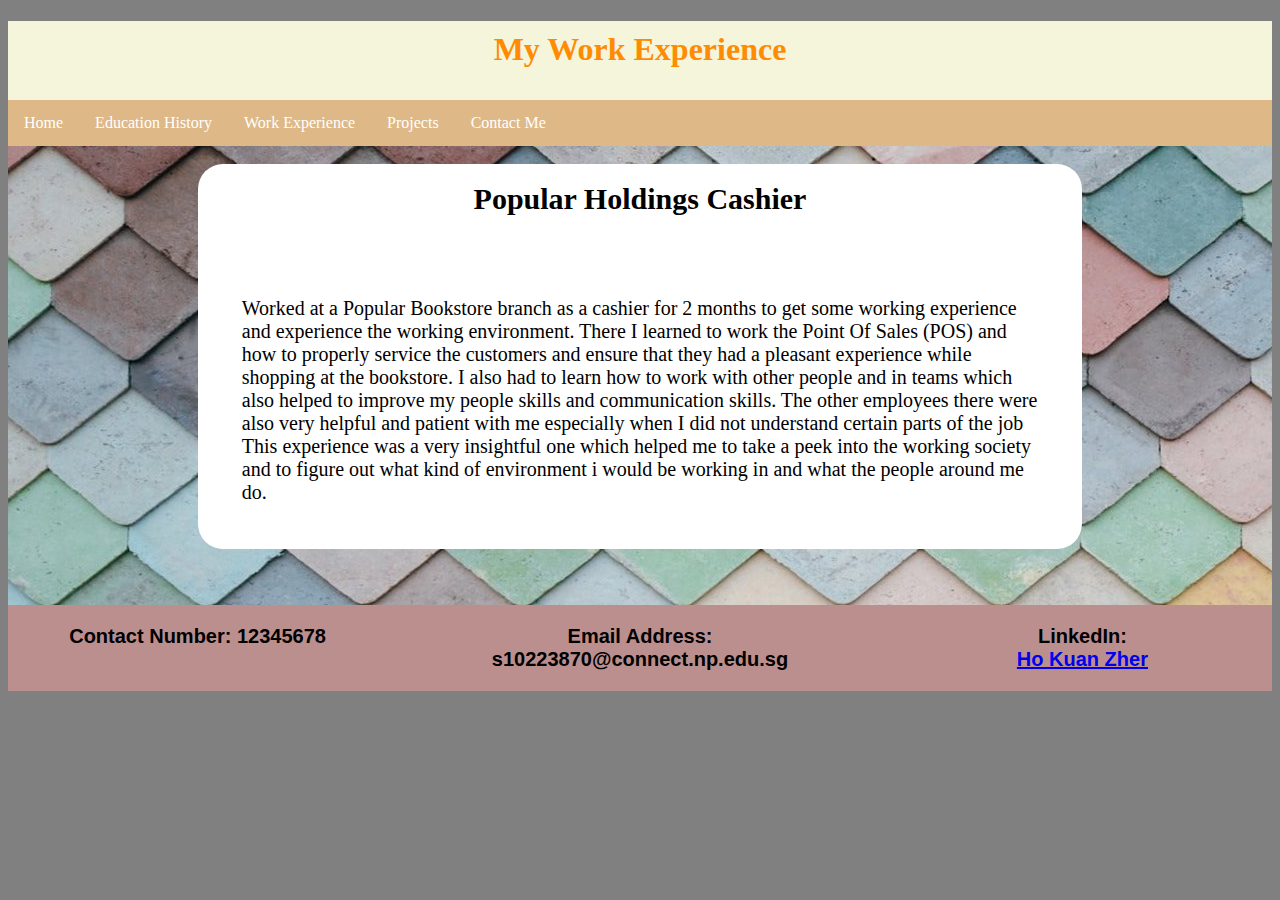
<file: workexperience.html>
<!DOCTYPE html>
<html lang="en"> <!--Setting the language of the document to english-->
<head>
    <meta charset="utf-8">
    <meta name="viewport" content="width=device-width">
    <link href="style.css" rel="stylesheet" type="text/css" />
    <title>Ho Kuan Zher Resume</title> <!--Setting the title of the webpage-->
    <script src="myjavascript.js"></script> <!--Setting the javascript document to reference-->
</head>

<body>
    <header> <!--Putting the navigation bar and page name in the header container-->
        <h1 class="head">My Work Experience</h1> <!--Setting the id of the web page name to head for styling in css-->
        <ul class="navigation"> <!--Making the navigation bar using a list and classing it under navigation for styling-->
            <!--Adding in all the different tabs and having event triggered interactions and linking the tabs to the proper html documents-->
            <li><a href="index.html" onmouseover="hoverHighlight(this)" onmouseout="notHoverHighlight(this)">Home</a></li>
            <li><a href="educationhistory.html" onmouseover="hoverHighlight(this)" onmouseout="notHoverHighlight(this)">Education History</a></li>
            <li><a href="workexperience.html" onmouseover="hoverHighlight(this)" onmouseout="notHoverHighlight(this)">Work Experience</a></li>
            <li><a href="projects.html" onmouseover="hoverHighlight(this)" onmouseout="notHoverHighlight(this)">Projects</a></li>
            <li><a href="contactme.html" onmouseover="hoverHighlight(this)" onmouseout="notHoverHighlight(this)">Contact Me</a></li>
        </ul>
    </header>
    <section id="page3"> <!--Sectioning the page for styling the background later on-->
        <br>
        <!--Using another article container with the same styling as the previous containers on the education history page-->
        <article class="historyBox" onmouseover="hoverHistory(this)" onmouseout="notHoverHistory(this)">
            <h2>Popular Holdings Cashier</h2>
            <p class="history">Worked at a Popular Bookstore branch as a cashier for 2 months to get some working experience 
                and experience the working environment. There I learned to work the Point Of Sales (POS) and how to properly 
                service the customers and ensure that they had a pleasant experience while shopping at the bookstore. I also 
                had to learn how to work with other people and in teams which also helped to improve my people skills and 
                communication skills. The other employees there were also very helpful and patient with me especially when I 
                did not understand certain parts of the job This experience was a very insightful one which helped me to take 
                a peek into the working society and to figure out what kind of environment i would be working in and what the 
                people around me do.
            </p>
        </article>
        <br><br>
        <footer> <!--Making a footer section to contain other data like email, phone number and linkedIn content-->
            <p id="contacts">Contact Number: 12345678</p>
            <p id="email">Email Address: s10223870@connect.np.edu.sg</p>
            <!--Linking the linkedIn section of the footer to the website with my profile on display-->
            <p id="linkedIn">LinkedIn: <a href="https://www.linkedin.com/in/ho-kuan-zher-575b05210/">Ho Kuan Zher</a></p>
        </footer>
    </section>

</body>
</html>
</file>
<file: style.css>
/*Header CSS*/

/*Centering the text and giving it some padding and color*/
.head {
    text-align: center;
    padding: 10px;
    color:darkorange;
}

/*Changing the background color of the header*/
header {
    background-color: beige;
}

/*Changing the background color of the main body to gray*/
body {
    background-color:gray;
}


/*Navigation Bar CSS*/

/*Changing the style of the list of tabs by removing the dots*/
ul.navigation {
    list-style-type: none;
    margin: 0;
    padding: 0;
    overflow: hidden;
    background-color:burlywood;
}

/*Justifying the contents of the navigation bar to the left*/
.navigation > li {
    float: left;
}

/*Setting the style of the text in the navigation bar*/
.navigation > li a{
    display: block;
    color: white;
    text-align: center;
    padding: 14px 16px;
    text-decoration: none;
}


/*Footer CSS*/

/*Changing the background of the footer and make it flex for the components to be spread out evenly*/
footer {
    display: flex;
    justify-content: space-between;
    background-color:rosybrown;
}


/*Styling the contents of the footer to a suitable size an aligning them*/
footer > p {
    font-size: 30px;
    text-align: center;
}


/*Setting the style of the contacts part to make it look nicer*/
#contacts {
    font-size: 20px;
    text-align: center;
    width: 30%;
    font-family: sans-serif;
    font-weight: bold;
}

/*Setting the style of the email address to a nicer look*/
#email {
    display: flex;
    justify-content: center;
    width: 30%;
    font-size: 20px;
    text-align: center;
    font-family: sans-serif;
    font-weight: bold;
}

/*Setting the style of the linkedIn link */
#linkedIn {
    display: flex;
    flex-direction: column;
    width: 30%;
    text-align: center;
    font-family: sans-serif;
    font-weight: bold;
    font-size: 20px;
}

/*Page 5 Contact Me Page CSS*/

/*Setting the background image of the page*/
#page5 {
    background-image: url('images/background-image-5.jfif');
}

/*Setting the font of the labels for the form*/
label {
    font-family: Arial, Helvetica, sans-serif;
    font-weight: bold;
}

/*Making a colored box to highlight the form and to store the inputs*/
#page5 > div {
    display: flex;
    flex-direction: column;
    width: 50%;
    background-color:burlywood;
    margin: auto;
}

/*Setting the form's style to fit the input and labels*/
#page5 > div > form {
    display: flex;
    width: 75%;
    flex-direction: column;
    margin: auto;
    border: 5px solid;
    padding: 2%;
}

/*Styling the labels and inputs to fit the container*/
#page5 > div > form > div {
    display: flex;
    flex-direction: column;
    max-width: 100%;
    padding: 3%;
}



/*Page 4 Projects Page CSS*/

/*Setting the background of the page*/
#page4 {
    background-image: url('images/background-image-4.jfif');
}

/*Setting the style of the titles for the projects*/
#page4 > div > h1 {
    text-align: center;
    margin: auto;
    width: 70%;
    padding: 3px;
}

/*Setting the container for the pictures and text for each project*/
#page4 > article {
    display: flex;
    align-items: center;
}

/*Changing the color and background of the text to fit the color scheme*/
#page4 > article > p {
    color:aliceblue;
    display: flex;
    align-items: center;
    border-radius: 25px; 
    padding: 5%;
    margin-left: 10px;
    margin-right: 20px;
    width: 50%;
    font-size: 25px;
    text-align: center;
    background: rgba(0,100,128, 0.8);
}

/*Setting the display of the project image*/
.project1 {
    display: flex;
    position: relative;
    border-radius: 32%;
    width: 300px;
    height: 300px;
    margin: auto;
    margin-bottom: 10px;
    padding: 5%;
}

/*Setting the display of the project image*/
.project2 {
    display: flex;
    position: relative;
    width: 300px;
    height: 600px;
    margin: auto;
    margin-bottom: 10px;
}

/*Setting the display of the project image*/
.project3 {
    display: flex;
    position: relative;
    width: 300px;
    height: 600px;
    margin: auto;
    margin-bottom: 10px;
}

/*Setting the display of the project image but as a landscape image*/
.project4 {
    display: flex;
    position: relative;
    width: 90%;
    height: auto;
    margin: auto;
    margin-bottom: 10px;
}

/*Setting the display of the container for the landscape image with the text*/
.landscape {
    display: flex;
    flex-wrap: wrap;
    justify-content: center;
}


/*Page 3 Work Experience Page CSS*/

/*Setting the background image of the page*/
#page3 {
    background-image: url('images/background-image-3.jpeg');

}
/*I used the historyBox settings from page 2 in this one since the display was about the same*/


/*Page 2 Education History Page CSS*/

/*Setting the background image for the page*/
#page2 {
    background-image: url('images/background-image-2.jfif');
}

/*Setting the size of the text of the titles of the schools to make it more focused*/
.historyBox > h1 {
    font-size: 35px;
}

/*Setting the containers to have rounded edges so that it looks less boxed and a different color to the background image*/
.historyBox {
    border-radius: 25px;
    width: 70%;
    background-color: white;
    margin: auto;

}

/*Setting the text size of the text in the boxes*/
.history {
    padding: 5%;
    font-size: 20px;
}



/*Page 1 Home Page CSS*/

/*Setting the background image of the page*/
#page1 {
    background-image: url('images/background-image.jpg');
}

/*Changing the display of the list of skills and placing the content in the middle of the container*/
.skillList {
    font-size: 25px;
    padding: 10%;
    margin: auto;
}

/*Changing the style of the list container to match the */
.skills {
    border-radius: 25px;
    width: 50%;
    background: rgba(200,150,150, 0.8);
    font-size: 25px;
    margin: auto;
}


/*Making the edges of the box for the description round and making sure that it is evenly spaced out from the other box and the walls*/
#page1 > div > p {
    border-radius: 25px; 
    padding: 5%;
    margin-left: 10px;
    margin-right: 20px;
    width: 50%;
    font-size: 25px;
    text-align: center;
    background: rgba(200,150,150, 0.8);
}

/*Making the edges of the box for the list round and making the box evenly spaced out from the paragraph container*/
.description{
    border-radius: 25px;
    margin-left: 20px;
    margin-right: 10px;
    width: 50%;
    padding: 5%;
    font-size: 25px;
    background: rgba(200,150,150, 0.8);
}

/*Using a square container and using border radius to make it look like a circle to display the portrait of me*/
#image {
    display: flex;
    position: relative;
    border-radius: 50%;
    width: 300px;
    height: 300px;
    margin: auto;
    margin-bottom: 10px;
}

/*Changing the width of the h2 element to fit the content and align the text and font size*/
h2 {
    width: fit-content;
    text-align: center;
    font-size: 30px;
    padding: 2%;
    margin: auto;
}

/*Aligning all the h1 headers to the center for aesthetic and padding it so it doesnt touch the border*/
h1 {
    text-align: center;
    padding: 1%;
}

/*Setting the width of the submit button to make it smaller and aligning it to the center of the form*/
input[type="submit"] {
    text-align: center;
    width: 60px;
    margin: auto;
}

/*Setting the style of the pages and inputs when the page is viewed on desktop or bigger screen*/
@media screen and (min-width: 977px) {
    /*Flexing the div container which contains the list and paragraph so that it wraps the content*/
    #page1 > div {
        display: flex;
    }
    
    /*Setting the font size for the inputs */
    input[type="text"] {
        font-size: 15px;
    }
}


/*Setting the media query for mobile screens*/
@media screen and (max-width: 576px) {
    /*Changing the display for the list and paragraph to a column when the screen width is smaller*/
    #page1 > div {
        display: flex;
        flex-direction: column;
        align-items: center;
    }

    /*Changing the size of the project image to fit the page. Only for this image since the others are portrait instead of a square*/
    .project1 {
        display: flex;
        position: relative;
        border-radius: 32%;
        width: 300px;
        height: 300px;
        padding: 5%;
    }

    /*Making the container a flex to and columning the content so that it flows with the page when scrolling*/
    #page4 > article {
        display: flex;
        flex-direction: column;
        align-items: center;
    }
    
    /*Changing the font size of the inputs to a smaller size to adjust to the smaller screen size*/
    input[type="text"] {
        font-size:12px;
    }

    /*Setting the font size of the text in the footer to a smaller size to fit the smaller screen size*/
    footer > p {
        font-size: 20px;
        text-align: center;
    }
    
    /*Setting the font size of the contacts container to a smaller size to fit the content*/
    #contacts {
        font-size: 15px;
    }
    
    /*Flexing the email container since the text is too long*/
    #email {
        font-size: 15px;
        margin: auto;
    }
    
    /*Resizing the font of the linkedIn content*/
    #linkedIn {
        font-size: 15px;
    }
    
}
</file>
